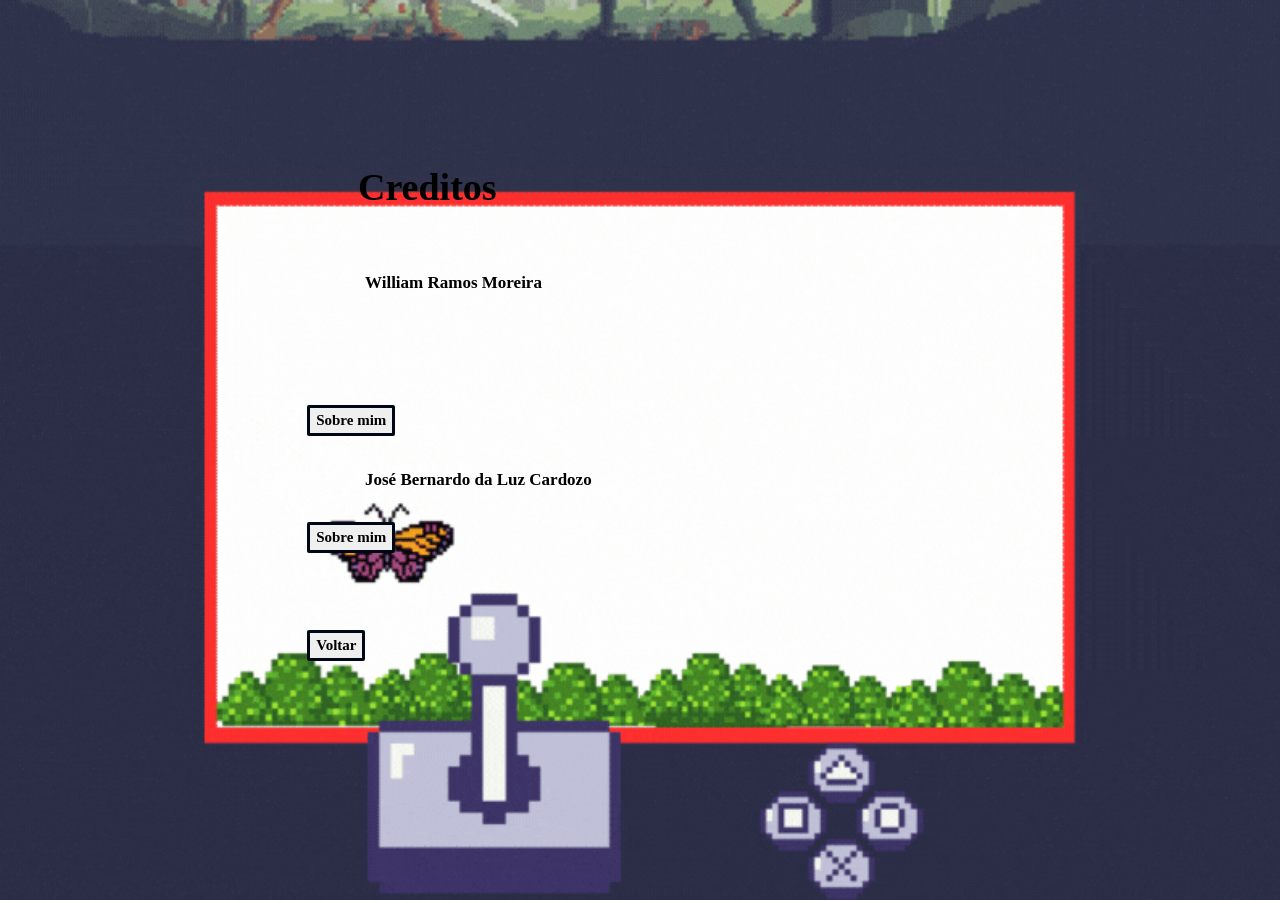
<file: html/creditos.html>
<!DOCTYPE html>
<html lang="en">
<head>
    <meta charset="UTF-8">
    <title>REIGNS - Creditos</title>
    <link rel="stylesheet" href="../css/styleCreditos.css">
</head>
<body>
    <h1>Creditos</h1>
    <br>
        <p class="autor" >William Ramos Moreira</p>
    <br>
    <br>
        <p class="autor" id="nameAutorJ">José Bernardo da Luz Cardozo</p>
    <br>

    <button id = "botaoVoltar">Voltar</button>
    <button id = "botaoAutorW">Sobre mim</button>
    <button id = "botaoAutorJ">Sobre mim</button>

    <div id = "autorW">
            <p class="regularLocalName">William Ramos Moreira</p>
            <br>
            <p>Me chamo william e sou programador a mais de 3 anos. Espero <br>
                que goste desse jogo. Ele é bem divertido e interessante! <br>
                Quer saber mais sobre mim e o que eu faço? Visite a minha página no GitHub! <br>
                vai saber o que há de novo lá.. <br>
            </p>
            <p><a href="https://github.com/williamRamosM" target="_blank">https://github.com/williamRamosM</a></p>
    </div>
    <div id = "autorJ">
            <p class="regularLocalName">José Bernardo da Luz Cardozo</p>
            <br>
            <p>Me Chamo Bernardo e sou um programdor amador, mas amante de jogos. <br>
                Espero que todo o visual do jogo te encante. O jogo é inspirado em um<br>
                jogo de mesmo nome. Ele busca se inspirar e ser tão interessante quanto<br>
                Quer saber mais sobre mim e o que eu faço? Visite a minha página no GitHub!<br>
            </p>
            <p><a href="https://github.com/Bernardin21" target="_blank">https://github.com/Bernardin21</a></p>
        </div>


</body>
<script src="../JavaScripts/creditos.js"></script>
</html>
</file>
<file: css/styleCreditos.css>
body{
    background-image: url(../diversos/imagens/credito.gif);
    background-attachment: fixed;
    background-size: cover;
    background-repeat: no-repeat;
    background-position: center ;

}

h1{
    padding: 140px 0px 0px 350px ;
    font-size: 38px;
}

.autor{
    position: fixed;
    font: bold 17px/1.5em "Times New Roman", serif;
    left: 365px;
}
#nameAutorJ{
    top: 50%
}

.regularLocalName{
    position: fixed;
    left: 700px;
    top: 200px;
}

#autorW{
    position: fixed;
    font: bold 15px/1.5em "Times New Roman", Arial;
    left: 700px;
    top: 230px;

    visibility: hidden;
}

#autorJ{
    position: fixed;
    font: bold 15px/1.5em "Times New Roman", Arial;
    left: 700px;
    top: 230px;

    visibility: hidden;
}

#botaoAutorW,
#botaoAutorJ,
#botaoVoltar{
    position: fixed;
    font: bold 15px/1.5em "Times New Roman", Arial;
    border: #000817 solid 3px;
    border-radius: 2px;
}

#botaoAutorW{
    left: 24%;
    top: 45%;
}

#botaoAutorJ{
    left: 24%;
    top: 58%;
}

#botaoVoltar{
    left: 24%;
    top: 70%;
}
</file>
